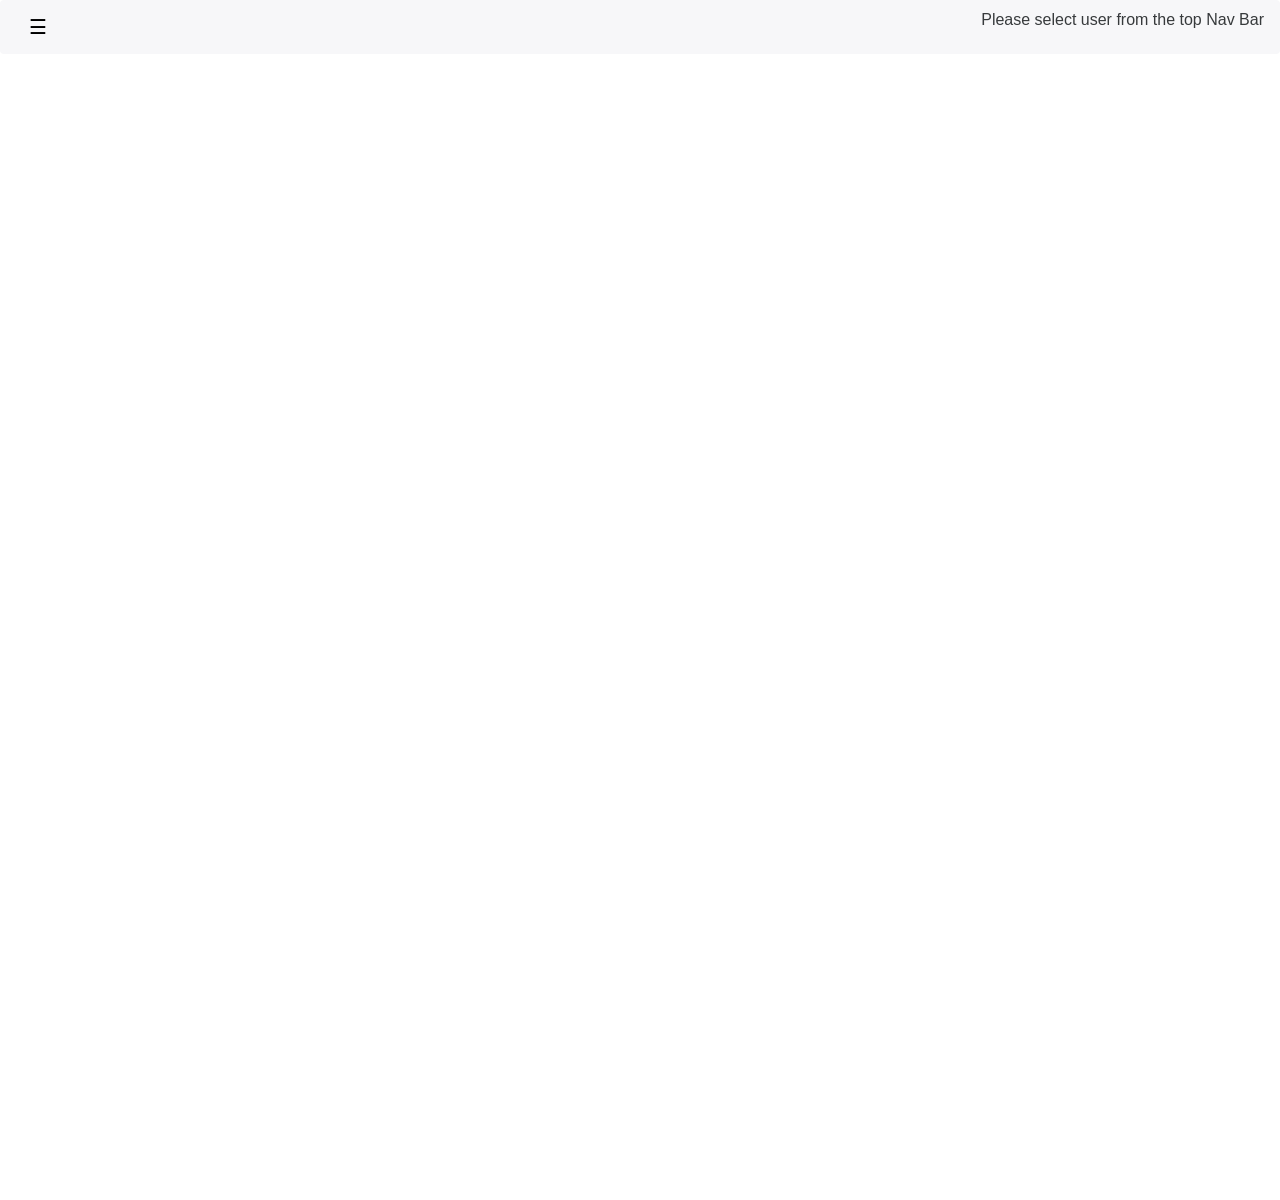
<file: index.html>
<!DOCTYPE html>
<html lang="en">
  <head>
    <meta charset="utf-8">
    <meta http-equiv="X-UA-Compatible" content="IE=edge">
    <meta name="viewport" content="width=device-width, initial-scale=1, shrink-to-fit=no">
    <meta name="description" content="Sample demo frontend web app">
    <meta name="author" content="Lukman Hussein">

    <title>Demo Checkout Frontend App</title>

    <link rel="stylesheet" href="css/bootstrap.min.css">
    <link rel="stylesheet" href="css/navbar-top.css" >
    <link rel="stylesheet" href="css/style.css" >
  </head>

  <body>

    <div class="collapse" id="navbar-header">
      <div class="container-fluid bg-inverse p-a-1">
      	<h4>Login as:</h4>
        <ul class="menus-container"></ul>
      </div>
    </div>
    <div class="navbar navbar-light bg-faded navbar-static-top m-b-1">
      <button class="navbar-toggler" type="button" data-toggle="collapse" data-target="#navbar-header">&#9776;</button>
      <div class="right insert_name">Please select user from the top Nav Bar</div>
    </div>




    <div class="container">
      <div class="body"></div>
    </div>

	<script data-main="app/scripts/main.js" src="app/scripts/vendor/requirejs/require.js"></script>
  </body>
</html>
</file>
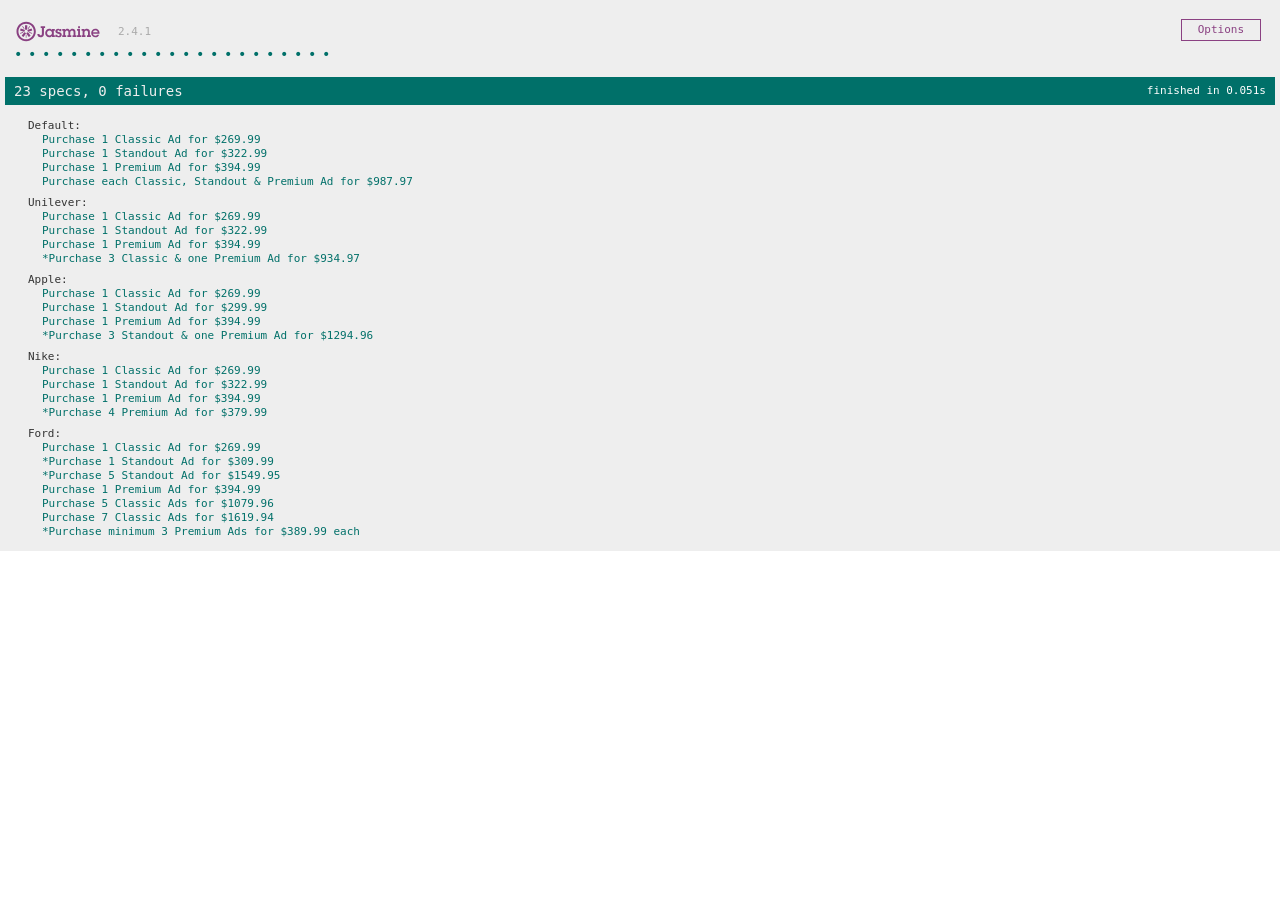
<file: app/tests/index.html>
<!doctype html>
<html>
  <head>
    <title>Demo Checkout Frontend App</title>
    <link rel="stylesheet" href="../scripts/vendor/jasmine-core/lib/jasmine-core/jasmine.css">
  </head>
  <body>
    <script src="../scripts/vendor/requirejs/require.js"></script>
    <script type="text/javascript">
		require.config({
			baseUrl: '../',
			urlArgs: 'cb=' + Math.random(),
			paths: {
				jquery		: 'scripts/vendor/jquery/dist/jquery',
				underscore	: 'scripts/vendor/underscore/underscore',
				backbone	: 'scripts/vendor/backbone/backbone',
				jasmine			: 'scripts/vendor/jasmine-core/lib/jasmine-core/jasmine',
				'jasmine-html'	: 'scripts/vendor/jasmine-core/lib/jasmine-core/jasmine-html',
				'jasmine-boot'	: 'scripts/vendor/jasmine-core/lib/jasmine-core/boot'
			},
			shim: {
				'backbone': {
		            deps: ['underscore', 'jquery'],
		            exports: 'Backbone'
		        },
		        'underscore': {
		            exports: '_'
		        },
				'jasmine-html': {
					deps : ['jasmine']
				},
				'jasmine-boot': {
					deps : ['jasmine', 'jasmine-html']
				}
			}
		});

		require([
			'jasmine-html',
			'jasmine-boot',
		], function (){
				require([
					'backbone',
					'underscore',
					'tests/spec/tests',
				], function(){
					window.onload();
				})
			}
		);
    </script>
  </body>
</html>
</file>
<file: css/navbar-top.css>
/* Show it's not fixed to the top */
body {
  min-height: 75rem;
}
</file>
<file: css/style.css>
#navbar-header {
	color: #fff;
}
.highlight{
	background-color: #ffff99!important;
	opacity: 0.9;
}
.right {
	float: right;
}
.box-button {
	border-radius: .3rem;
	background-color: #eceeef;
}
.box-button .title {
	font-weight: bold;
	margin: 15px 15px 0px 15px;
}
.box-button ul {
	margin: 0 10px;
	padding: 0px;
}
.box-button ul li {
	list-style: none;
	display: inline-block;
}
.form .row {
	margin-bottom: 20px;
}
.form label {
	margin-bottom: 20px;
}
.red {
	background-color: #f2dede;
	border-color: #ebcccc;
}
.green {
	background-color: #dff0d8;
	border-color: #d0e9c6;
}

.advert-body {
	height: auto;
}

@media (min-width: 544px) {
	.advert-body { min-height: 185px;}
}

@media (min-width: 768px) {
	.advert-body { min-height: 260PX;}
}

@media (min-width: 992px) {
	.advert-body { min-height: 150px;}
}

@media (min-width: 1200px) {
	.advert-body { min-height: 150px;}
}
</file>
<file: app/scripts/vendor/jasmine-core/lib/jasmine-core/jasmine.css>
body { overflow-y: scroll; }

.jasmine_html-reporter { background-color: #eee; padding: 5px; margin: -8px; font-size: 11px; font-family: Monaco, "Lucida Console", monospace; line-height: 14px; color: #333; }
.jasmine_html-reporter a { text-decoration: none; }
.jasmine_html-reporter a:hover { text-decoration: underline; }
.jasmine_html-reporter p, .jasmine_html-reporter h1, .jasmine_html-reporter h2, .jasmine_html-reporter h3, .jasmine_html-reporter h4, .jasmine_html-reporter h5, .jasmine_html-reporter h6 { margin: 0; line-height: 14px; }
.jasmine_html-reporter .jasmine-banner, .jasmine_html-reporter .jasmine-symbol-summary, .jasmine_html-reporter .jasmine-summary, .jasmine_html-reporter .jasmine-result-message, .jasmine_html-reporter .jasmine-spec .jasmine-description, .jasmine_html-reporter .jasmine-spec-detail .jasmine-description, .jasmine_html-reporter .jasmine-alert .jasmine-bar, .jasmine_html-reporter .jasmine-stack-trace { padding-left: 9px; padding-right: 9px; }
.jasmine_html-reporter .jasmine-banner { position: relative; }
.jasmine_html-reporter .jasmine-banner .jasmine-title { background: url('[data-uri]') no-repeat; background: url('[data-uri]') no-repeat, none; -moz-background-size: 100%; -o-background-size: 100%; -webkit-background-size: 100%; background-size: 100%; display: block; float: left; width: 90px; height: 25px; }
.jasmine_html-reporter .jasmine-banner .jasmine-version { margin-left: 14px; position: relative; top: 6px; }
.jasmine_html-reporter #jasmine_content { position: fixed; right: 100%; }
.jasmine_html-reporter .jasmine-version { color: #aaa; }
.jasmine_html-reporter .jasmine-banner { margin-top: 14px; }
.jasmine_html-reporter .jasmine-duration { color: #fff; float: right; line-height: 28px; padding-right: 9px; }
.jasmine_html-reporter .jasmine-symbol-summary { overflow: hidden; *zoom: 1; margin: 14px 0; }
.jasmine_html-reporter .jasmine-symbol-summary li { display: inline-block; height: 10px; width: 14px; font-size: 16px; }
.jasmine_html-reporter .jasmine-symbol-summary li.jasmine-passed { font-size: 14px; }
.jasmine_html-reporter .jasmine-symbol-summary li.jasmine-passed:before { color: #007069; content: "\02022"; }
.jasmine_html-reporter .jasmine-symbol-summary li.jasmine-failed { line-height: 9px; }
.jasmine_html-reporter .jasmine-symbol-summary li.jasmine-failed:before { color: #ca3a11; content: "\d7"; font-weight: bold; margin-left: -1px; }
.jasmine_html-reporter .jasmine-symbol-summary li.jasmine-disabled { font-size: 14px; }
.jasmine_html-reporter .jasmine-symbol-summary li.jasmine-disabled:before { color: #bababa; content: "\02022"; }
.jasmine_html-reporter .jasmine-symbol-summary li.jasmine-pending { line-height: 17px; }
.jasmine_html-reporter .jasmine-symbol-summary li.jasmine-pending:before { color: #ba9d37; content: "*"; }
.jasmine_html-reporter .jasmine-symbol-summary li.jasmine-empty { font-size: 14px; }
.jasmine_html-reporter .jasmine-symbol-summary li.jasmine-empty:before { color: #ba9d37; content: "\02022"; }
.jasmine_html-reporter .jasmine-run-options { float: right; margin-right: 5px; border: 1px solid #8a4182; color: #8a4182; position: relative; line-height: 20px; }
.jasmine_html-reporter .jasmine-run-options .jasmine-trigger { cursor: pointer; padding: 8px 16px; }
.jasmine_html-reporter .jasmine-run-options .jasmine-payload { position: absolute; display: none; right: -1px; border: 1px solid #8a4182; background-color: #eee; white-space: nowrap; padding: 4px 8px; }
.jasmine_html-reporter .jasmine-run-options .jasmine-payload.jasmine-open { display: block; }
.jasmine_html-reporter .jasmine-bar { line-height: 28px; font-size: 14px; display: block; color: #eee; }
.jasmine_html-reporter .jasmine-bar.jasmine-failed { background-color: #ca3a11; }
.jasmine_html-reporter .jasmine-bar.jasmine-passed { background-color: #007069; }
.jasmine_html-reporter .jasmine-bar.jasmine-skipped { background-color: #bababa; }
.jasmine_html-reporter .jasmine-bar.jasmine-errored { background-color: #ca3a11; }
.jasmine_html-reporter .jasmine-bar.jasmine-menu { background-color: #fff; color: #aaa; }
.jasmine_html-reporter .jasmine-bar.jasmine-menu a { color: #333; }
.jasmine_html-reporter .jasmine-bar a { color: white; }
.jasmine_html-reporter.jasmine-spec-list .jasmine-bar.jasmine-menu.jasmine-failure-list, .jasmine_html-reporter.jasmine-spec-list .jasmine-results .jasmine-failures { display: none; }
.jasmine_html-reporter.jasmine-failure-list .jasmine-bar.jasmine-menu.jasmine-spec-list, .jasmine_html-reporter.jasmine-failure-list .jasmine-summary { display: none; }
.jasmine_html-reporter .jasmine-results { margin-top: 14px; }
.jasmine_html-reporter .jasmine-summary { margin-top: 14px; }
.jasmine_html-reporter .jasmine-summary ul { list-style-type: none; margin-left: 14px; padding-top: 0; padding-left: 0; }
.jasmine_html-reporter .jasmine-summary ul.jasmine-suite { margin-top: 7px; margin-bottom: 7px; }
.jasmine_html-reporter .jasmine-summary li.jasmine-passed a { color: #007069; }
.jasmine_html-reporter .jasmine-summary li.jasmine-failed a { color: #ca3a11; }
.jasmine_html-reporter .jasmine-summary li.jasmine-empty a { color: #ba9d37; }
.jasmine_html-reporter .jasmine-summary li.jasmine-pending a { color: #ba9d37; }
.jasmine_html-reporter .jasmine-summary li.jasmine-disabled a { color: #bababa; }
.jasmine_html-reporter .jasmine-description + .jasmine-suite { margin-top: 0; }
.jasmine_html-reporter .jasmine-suite { margin-top: 14px; }
.jasmine_html-reporter .jasmine-suite a { color: #333; }
.jasmine_html-reporter .jasmine-failures .jasmine-spec-detail { margin-bottom: 28px; }
.jasmine_html-reporter .jasmine-failures .jasmine-spec-detail .jasmine-description { background-color: #ca3a11; }
.jasmine_html-reporter .jasmine-failures .jasmine-spec-detail .jasmine-description a { color: white; }
.jasmine_html-reporter .jasmine-result-message { padding-top: 14px; color: #333; white-space: pre; }
.jasmine_html-reporter .jasmine-result-message span.jasmine-result { display: block; }
.jasmine_html-reporter .jasmine-stack-trace { margin: 5px 0 0 0; max-height: 224px; overflow: auto; line-height: 18px; color: #666; border: 1px solid #ddd; background: white; white-space: pre; }
</file>
